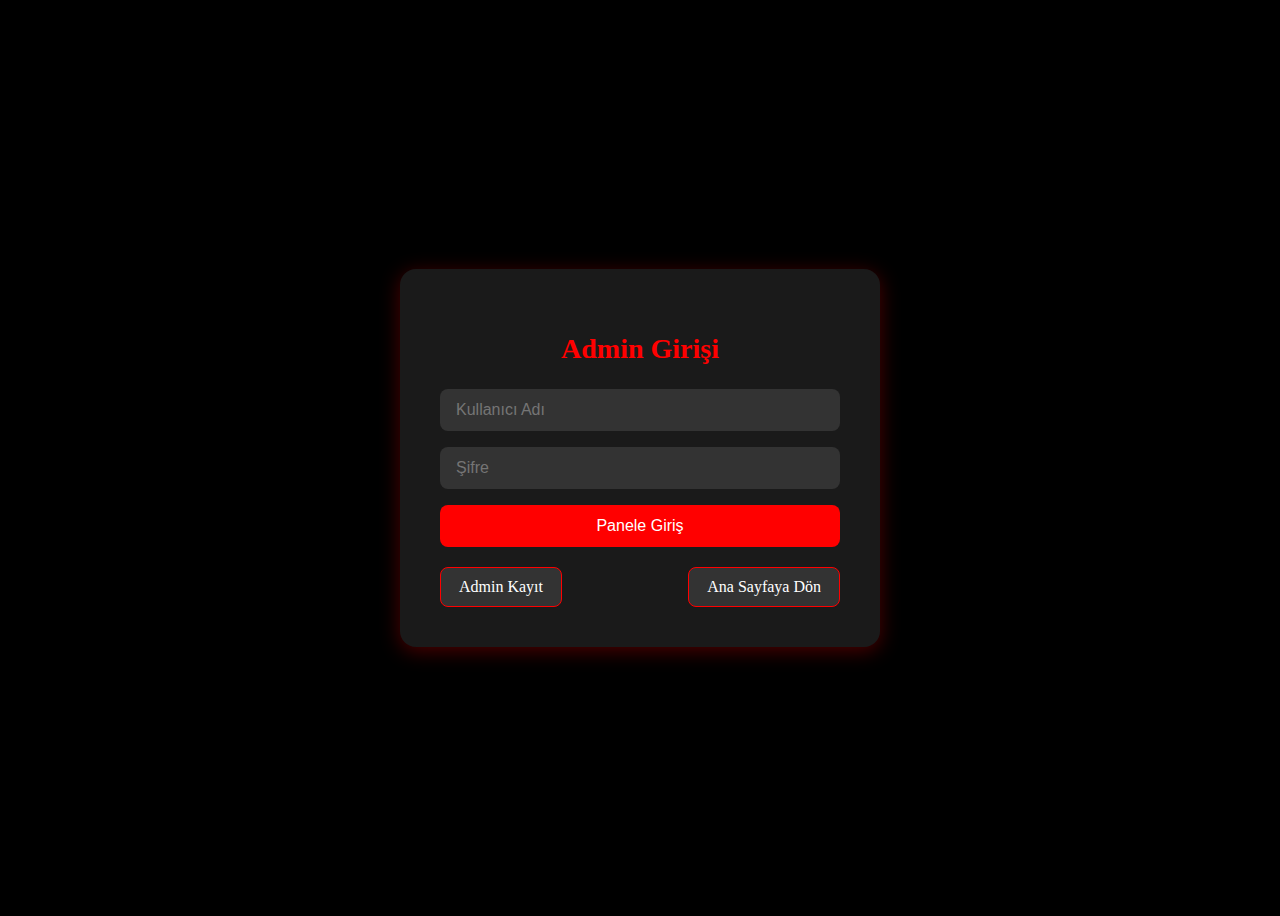
<file: e-commarce_website/admin-login.html>
<!DOCTYPE html>
<html lang="tr">
<head>
  <meta charset="UTF-8" />
  <meta name="viewport" content="width=device-width, initial-scale=1.0"/>
  <title>Admin Giriş</title>
  <link rel="stylesheet" href="login_register.css" />
</head>
<body class="auth-page">
  <div class="auth-container">
    <h2>Admin Girişi</h2>
    <form>
      <input type="text" placeholder="Kullanıcı Adı" required />
      <input type="password" placeholder="Şifre" required />
      <button type="submit">Panele Giriş</button>
    </form>
    <div class="auth-links">
      <a href="admin-register.html" class="secondary-btn">Admin Kayıt</a>
      <a href="index.html" class="secondary-btn">Ana Sayfaya Dön</a>
    </div>
  </div>
</body>
</html>
</file>
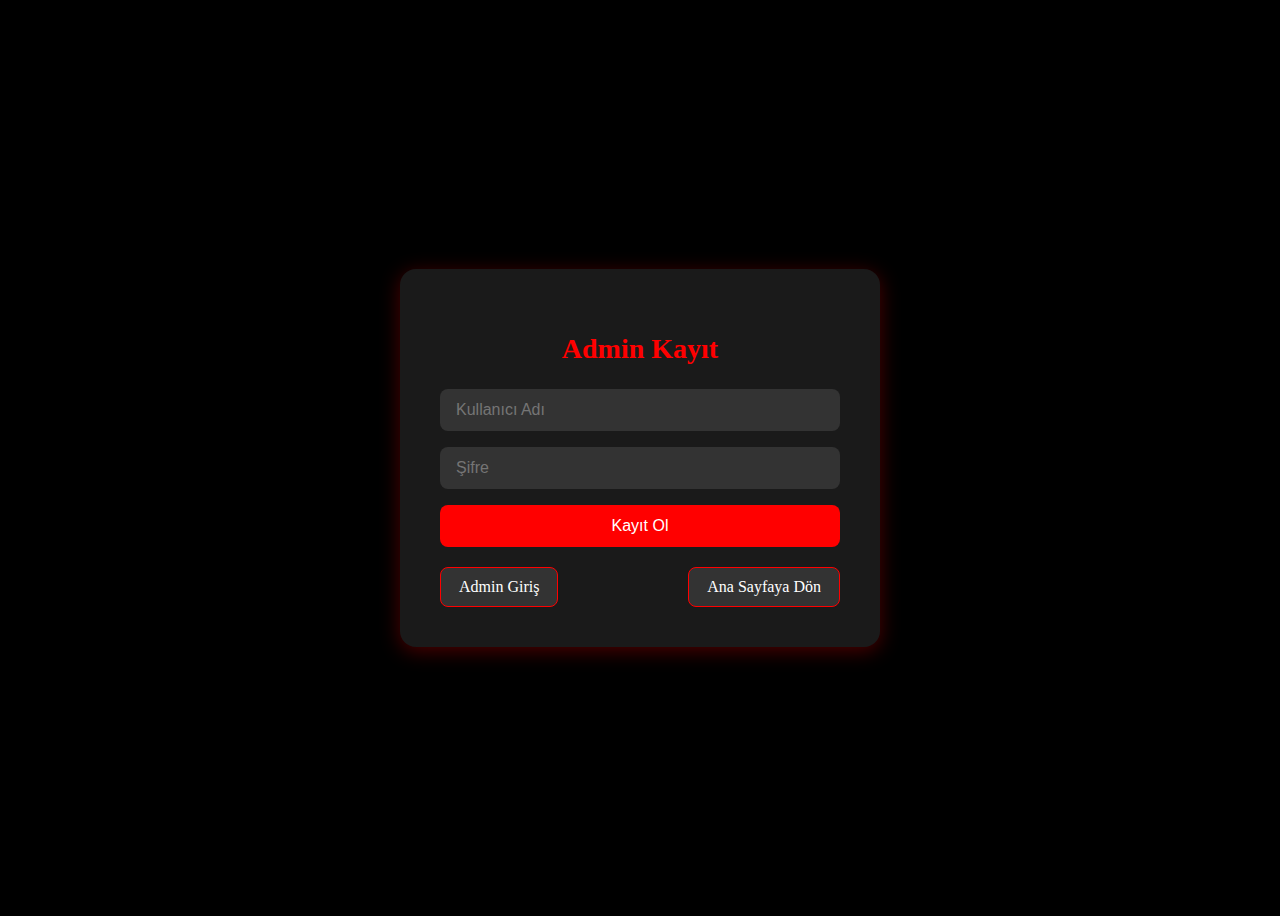
<file: e-commarce_website/admin-register.html>
<!DOCTYPE html>
<html lang="tr">
<head>
  <meta charset="UTF-8" />
  <meta name="viewport" content="width=device-width, initial-scale=1.0"/>
  <title>Admin Kayıt</title>
  <link rel="stylesheet" href="login_register.css" />
</head>
<body class="auth-page">
  <div class="auth-container">
    <h2>Admin Kayıt</h2>
    <form>
      <input type="text" placeholder="Kullanıcı Adı" required />
      <input type="password" placeholder="Şifre" required />
      <button type="submit">Kayıt Ol</button>
    </form>
    <div class="auth-links">
      <a href="admin-login.html" class="secondary-btn">Admin Giriş</a>
      <a href="index.html" class="secondary-btn">Ana Sayfaya Dön</a>
    </div>
  </div>
</body>
</html>
</file>
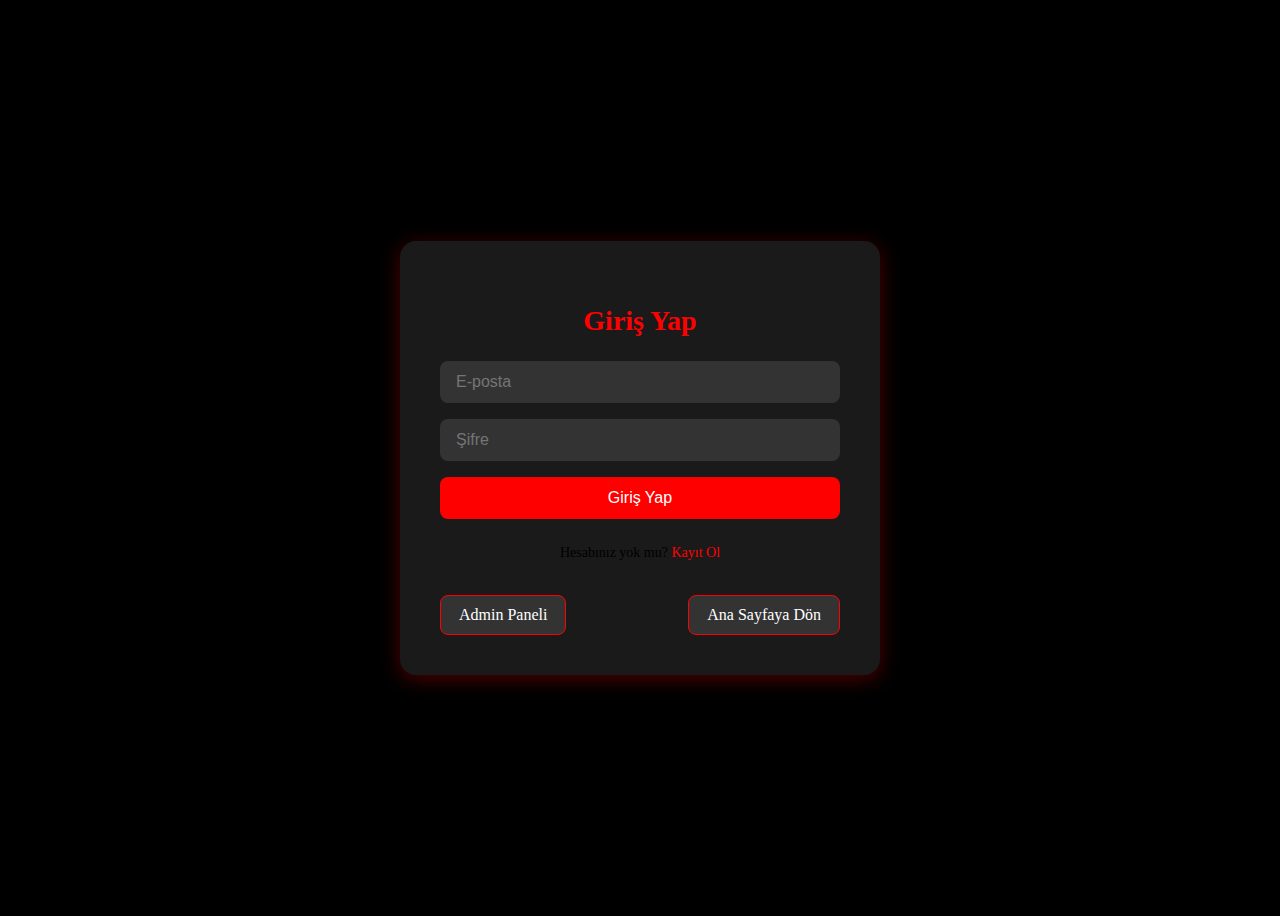
<file: e-commarce_website/login.html>
<!DOCTYPE html>
<html lang="tr">
<head>
  <meta charset="UTF-8" />
  <meta name="viewport" content="width=device-width, initial-scale=1.0"/>
  <title>Giriş Yap</title>
  <link rel="stylesheet" href="login_register.css" />
</head>
<body class="auth-page">
  <div class="auth-container">
    <h2>Giriş Yap</h2>
    <form>
      <input type="email" placeholder="E-posta" required />
      <input type="password" placeholder="Şifre" required />
      <button type="submit">Giriş Yap</button>
      <p class="link">Hesabınız yok mu? <a href="register.html">Kayıt Ol</a></p>
    </form>

    <!-- Admin Paneli Butonu -->
    <div class="auth-links">
      <a href="admin-login.html" class="secondary-btn">Admin Paneli</a>
      <a href="index.html" class="secondary-btn">Ana Sayfaya Dön</a>
    </div>
  </div>
</body>
</html>
</file>
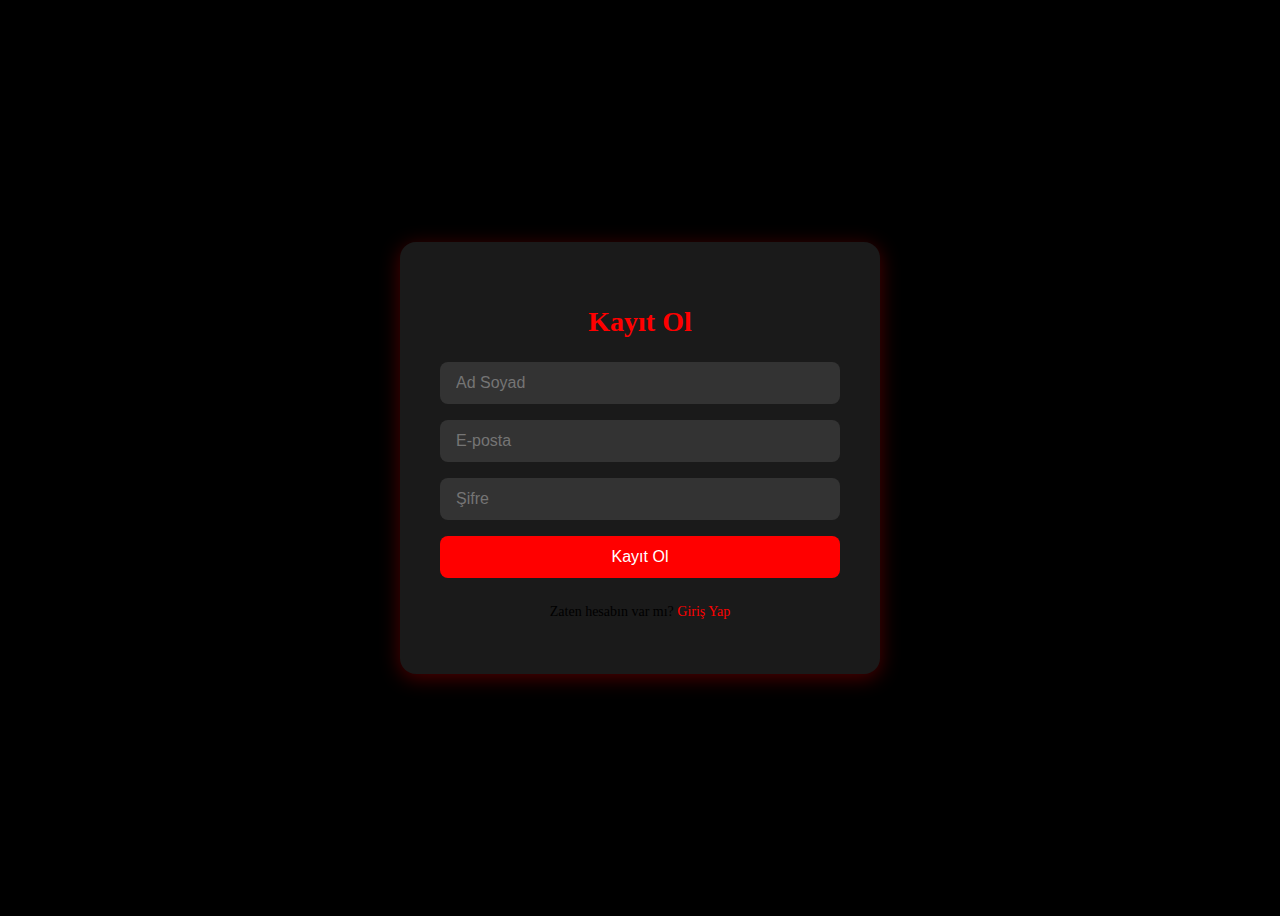
<file: e-commarce_website/register.html>
<!DOCTYPE html>
<html lang="tr">
<head>
  <meta charset="UTF-8" />
  <meta name="viewport" content="width=device-width, initial-scale=1.0"/>
  <title>Kayıt Ol</title>
  <link rel="stylesheet" href="login_register.css" />
</head>
<body class="auth-page">
  <div class="auth-container">
    <h2>Kayıt Ol</h2>
    <form>
      <input type="text" placeholder="Ad Soyad" required />
      <input type="email" placeholder="E-posta" required />
      <input type="password" placeholder="Şifre" required />
      <button type="submit">Kayıt Ol</button>
      <p class="link">Zaten hesabın var mı? <a href="login.html">Giriş Yap</a></p>
    </form>
  </div>
</body>
</html>
</file>
<file: e-commarce_website/login_register.css>
/* Login/Register Styles */
.auth-page {
    display: flex;
    justify-content: center;
    align-items: center;
    height: 100vh;
    background: #000;
  }
  
  .auth-container {
    background: #1a1a1a;
    padding: 40px;
    border-radius: 16px;
    box-shadow: 0 4px 20px rgba(255, 0, 0, 0.3);
    max-width: 400px;
    width: 90%;
    text-align: center;
  }
  
  .auth-container h2 {
    color: #ff0000;
    margin-bottom: 24px;
    font-size: 28px;
  }
  
  .auth-container form {
    display: flex;
    flex-direction: column;
    gap: 16px;
  }
  
  .auth-container input {
    padding: 12px 16px;
    border: none;
    border-radius: 8px;
    background-color: #333;
    color: white;
    font-size: 16px;
  }
  
  .auth-container button {
    padding: 12px 16px;
    border: none;
    background: #ff0000;
    color: #fff;
    border-radius: 8px;
    cursor: pointer;
    font-size: 16px;
    transition: background 0.3s;
  }
  
  .auth-container button:hover {
    background: #cc0000;
  }
  
  .auth-container .link {
    margin-top: 10px;
    font-size: 14px;
  }
  
  .auth-container .link a {
    color: #ff0000;
    text-decoration: none;
  }
  
  .auth-container .link a:hover {
    text-decoration: underline;
  }
  .auth-links {
    margin-top: 20px;
    display: flex;
    justify-content: space-between;
    gap: 10px;
    flex-wrap: wrap;
  }
  
  .secondary-btn {
    display: inline-block;
    padding: 10px 18px;
    background-color: #333;
    color: #fff;
    border: 1px solid #ff0000;
    border-radius: 8px;
    text-decoration: none;
    transition: background 0.3s, color 0.3s;
  }
  
  .secondary-btn:hover {
    background-color: #ff0000;
    color: #fff;
  }
</file>
